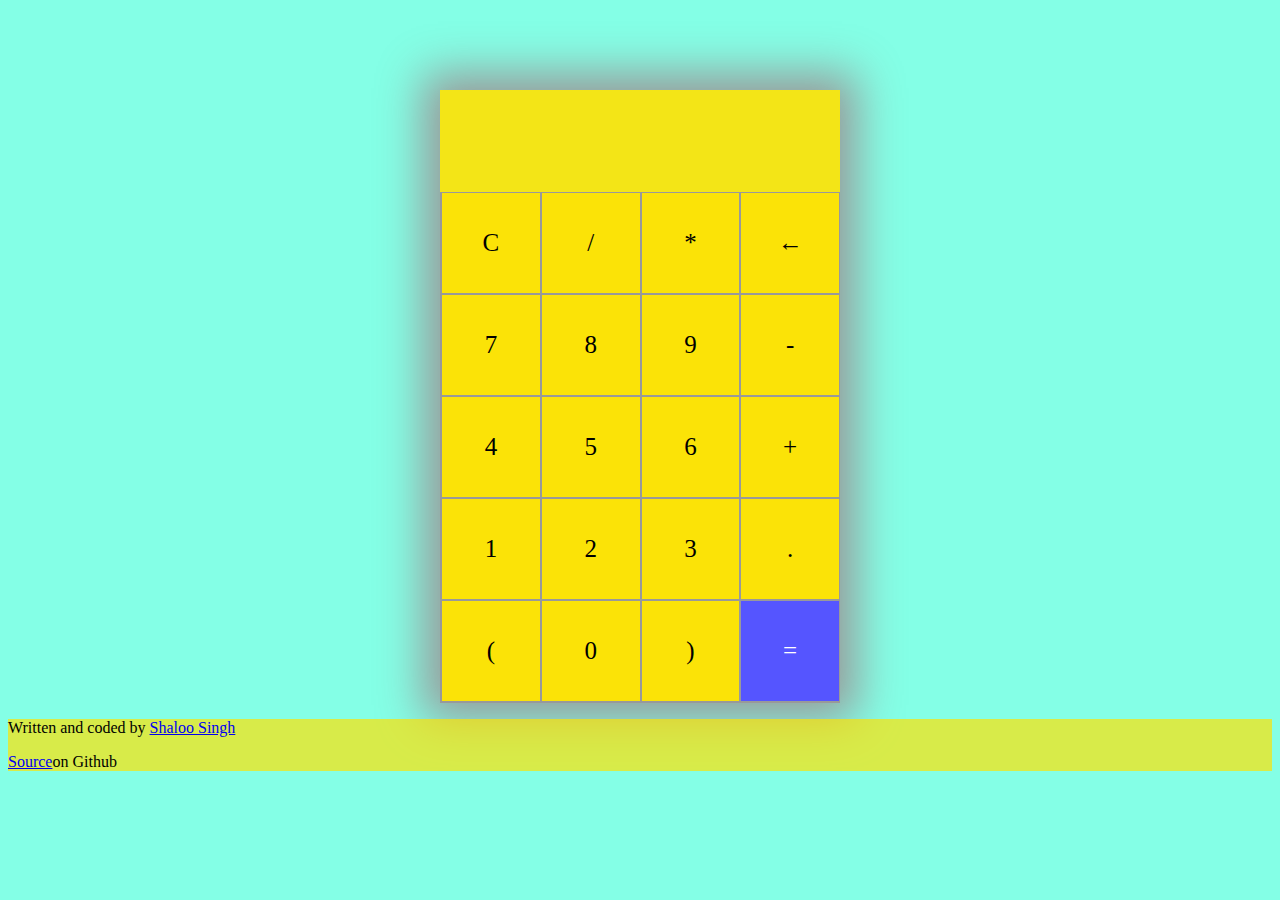
<file: oasis internship/task1/index.html>
<html lang="en">

<head>
    <meta charset="UTF-8">
    <meta name="viewport" content="width=device-width, initial-scale=1.0">
    <title>My Calculator</title>
    <link rel="stylesheet" href="style.css">
</head>
<style>
    body {
        background-color: #00ffcc7b;
    }

    div {
        background-color: #ffe100ae;
    }
</style>

<body>
    <section>
        <div class="container">
            <div id="display"></div>
            <div class="buttons">
                <div class="button">C</div>
                <div class="button">/</div>
                <div class="button">*</div>
                <div class="button">&larr;</div>
                <div class="button">7</div>
                <div class="button">8</div>
                <div class="button">9</div>
                <div class="button">-</div>
                <div class="button">4</div>
                <div class="button">5</div>
                <div class="button">6</div>
                <div class="button">+</div>
                <div class="button">1</div>
                <div class="button">2</div>
                <div class="button">3</div>
                <div class="button">.</div>
                <div class="button">(</div>
                <div class="button">0</div>
                <div class="button">)</div>
                <div id="equal" class="button">=</div>
            </div>
        </div>
    </section>
    <script src="index.js"></script>
    <div class="footer">
        <footer>
            <p>Written and coded by <a href="https://github.com/shaloo12">Shaloo Singh</a></p>
            <p> <a href="https://github.com/shaloo12">Source</a>on Github</p>
        </footer>
    </div>
</body>

</html>
</file>
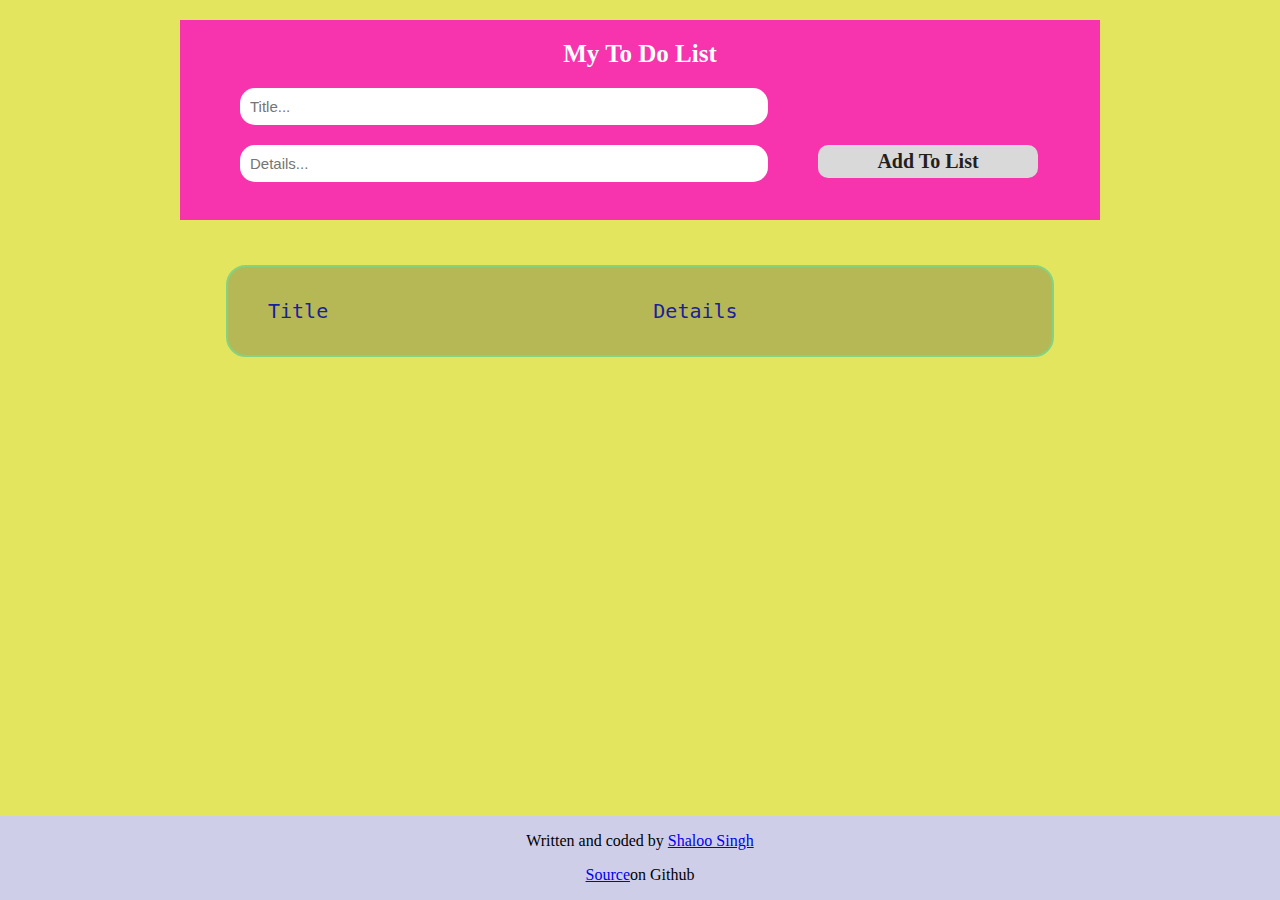
<file: oasis internship/task3/index.html>
<!DOCTYPE html>
<html lang="en">

<head>
    <meta charset="UTF-8">
    <meta http-equiv="X-UA-Compatible" content="IE=edge">
    <meta name="viewport" content="width=device-width, initial-scale=1.0">
    <title>To Do List</title>
    <link rel="icon" href="./image/favicon.webp">
    <link rel="stylesheet" href="./style.css">
</head>

<body>

    <div id="myDIV" class="heading">
        <h2>My To Do List</h2>
        <input type="text" id="myInputtitle" placeholder="Title...">
        <input type="text" id="myInputDetail" placeholder="Details...">
        <span onclick="newElement()" class="addBtn">Add To List</span>
    </div>

    <ul id="myUL">
        <li style="background-color: rgb(182, 184, 85); color: rgb(25, 32, 159);">
            <pre>Title                           Details</pre>
        </li>

    </ul>
    <div class="footer">
        <footer>
            <p>Written and coded by <a href="https://github.com/shaloo12">Shaloo Singh</a></p>
            <p> <a href="https://github.com/shaloo12/oasis-internship">Source</a>on Github</p>
        </footer>
    </div>

    <script src="index.js"></script>
</body>

</html>
</file>
<file: oasis internship/task1/style.css>
.container {
    max-width: 400px;
    margin: 10vh auto 0 auto;
    box-shadow: 0px 0px 43px 17px rgba(153,153,153,1);
}

#display {
    text-align: right;
    height: 70px;
    line-height: 70px;
    padding: 16px 8px;
    font-size: 25px;
}

.buttons {
    display: grid;
    border-bottom: 1px solid #999;
    border-left: 1px solid#999;
    grid-template-columns: 1fr 1fr 1fr 1fr;
}

.buttons > div {
    border-top: 1px solid #999;
    border-right: 1px solid#999;
}

.button {
    border: 0.5px solid #999;
    line-height: 100px;
    text-align: center;
    font-size: 25px;
    cursor: pointer;
}

#equal {
    background-color: rgb(85, 85, 255);
    color: white;
}

.button:hover {
    background-color: #323330;
    color: white;
    transition: 0.5s ease-in-out;
}
</file>
<file: oasis internship/task3/style.css>
body {
    margin: 0 20vh;
    min-width: 250px;
    background-color: rgb(227, 229, 95);
}

* {
    box-sizing: border-box;
}

/* margins and padding from the list */
ul {
    margin: 5vh 4vh;
    padding: 0;
}

/* Style the list items */
ul li {
    cursor: pointer;
    position: relative;
    margin: 10px;
    padding: 12px 8px 12px 40px;
    list-style-type: none;
    background: #eee;
    font-size: 20px;
    transition: 0.2s;
    border: 2px solid rgb(131, 211, 129);
    border-radius: 20px;

    /* make the list items unselectable */
    -webkit-user-select: none;
    -moz-user-select: none;
    -ms-user-select: none;
    user-select: none;
}



/* Set all odd list items to a different color */
ul li:nth-child(odd) {
    background: #ffffff;
}

/*  background-color on hover */
ul li:hover {
    background: #dfaaa7;
}

/* done the task*/
ul li.checked {
    background: rgb(65, 64, 64);
    color: #fff;
    text-decoration: line-through;

}

/* Add a checked  */
ul li.checked::before {
    position: absolute;
    content: '';
    border-width: 0 2px 5px 0 !important;
    border: 0 solid #fff;
    top: 10px;
    left: 15px;
    transform: rotate(40deg);
    height: 20px;
    width: 5px;
}

/* Style the close button */
.close {
    border-radius: 20px;
    position: absolute;
    right: 0;
    top: 0;
    padding: 10px 15px 10px 15px;
}

.close:hover {
    background-color: #6b0a03;
    color: white;
    width: 5%;
}







/* heading  */
.heading {
    background-color: #fc00c5c6;
    margin: 20px 0;
    padding: 10px 20px;
    text-align: center;
    height: 200px;
    border-radius: 0px;
}


div h2 {
    color: white;
    font-size: 25px;
    margin: 10px;
}

/* Clear floats after the header */
.header:after {
    content: "";
    display: table;
    clear: both;
}

/* Style the input */
input {
    margin: 10px 40px;
    padding: 10px;
    border: none;
    border-style: none;
    border-radius: 15px;
    width: 60%;
    float: left;
    font-size: 15px;
}

/*ADD button */
.addBtn {
    margin: 10px;
    padding: 5px;
    width: 25%;
    background: #d9d9d9;
    color: rgb(36, 31, 31);
    float: left;
    text-align: center;
    font-size: 20px;
    font-weight: 900;
    cursor: pointer;
    transition: 0.3s;
    border-radius: 10px;
}

.addBtn:hover {
    background-color: #555;
    color: white;
}

.footer {
    position: fixed;
    align-items: center;
    left: 0;
    bottom: 0;
    width: 100%;
    text-align: center;
    background-color: rgb(206, 206, 233);

}
</file>
